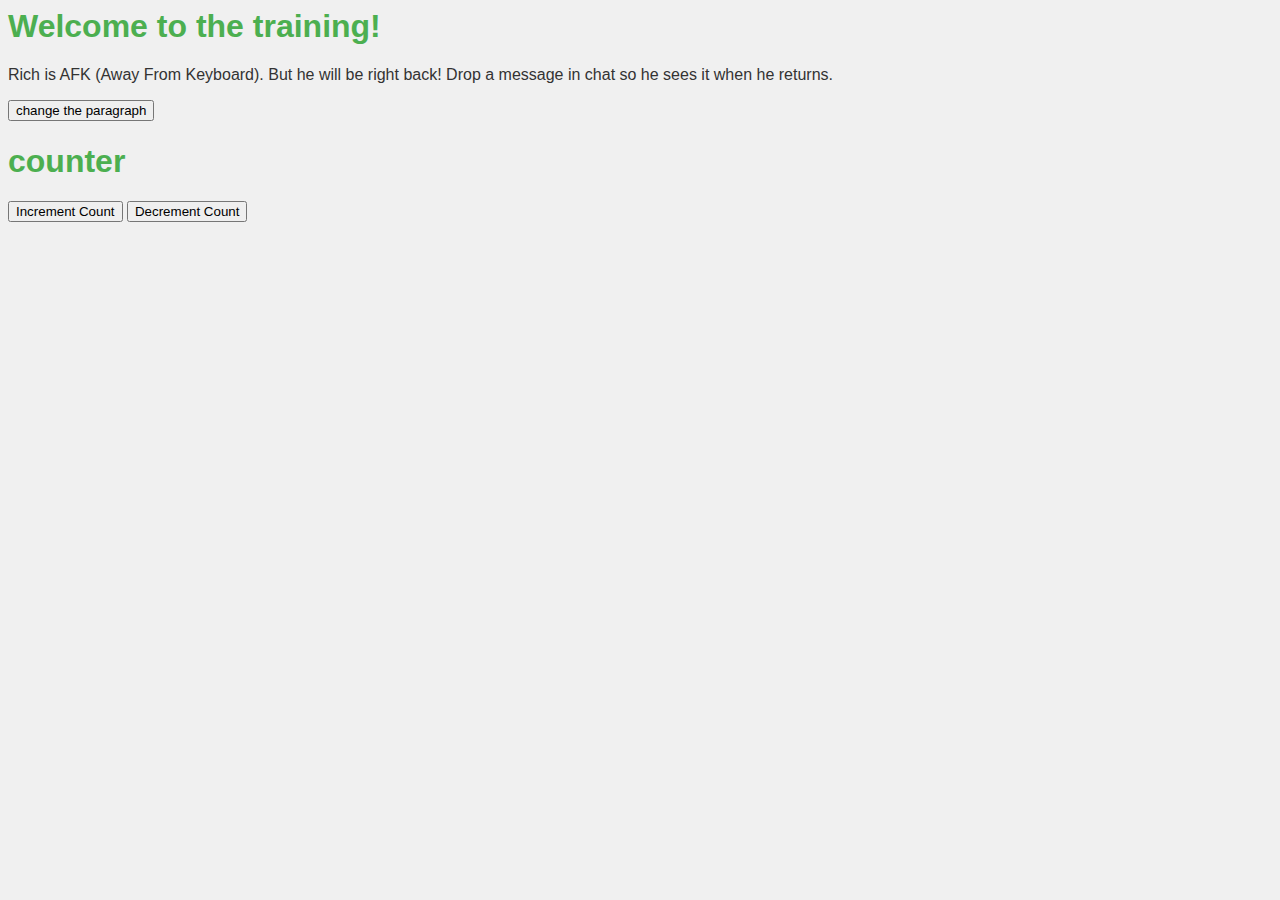
<file: firstDOM/index.html>
<html>
    <head>
        <title>First DOM</title>
        <link rel="stylesheet" href="style.css">
        <script src="script.js"></script>
    </head>

    <body>
        <h1> Welcome to the training!</h1>
        <p id="firstParagraph">Rich is AFK (Away From Keyboard). But he will be right back! Drop a message in chat so he sees it when he returns.</p>
        <button type="button" onclick="changeParagraph()">change the paragraph</button>



        <h1 id="result">counter</h1>
        <button type="button" onclick="incrementCount()">Increment Count</button>
        <button type="button" onclick="decrementCount()">Decrement Count</button>
    </body>
</html>
</file>
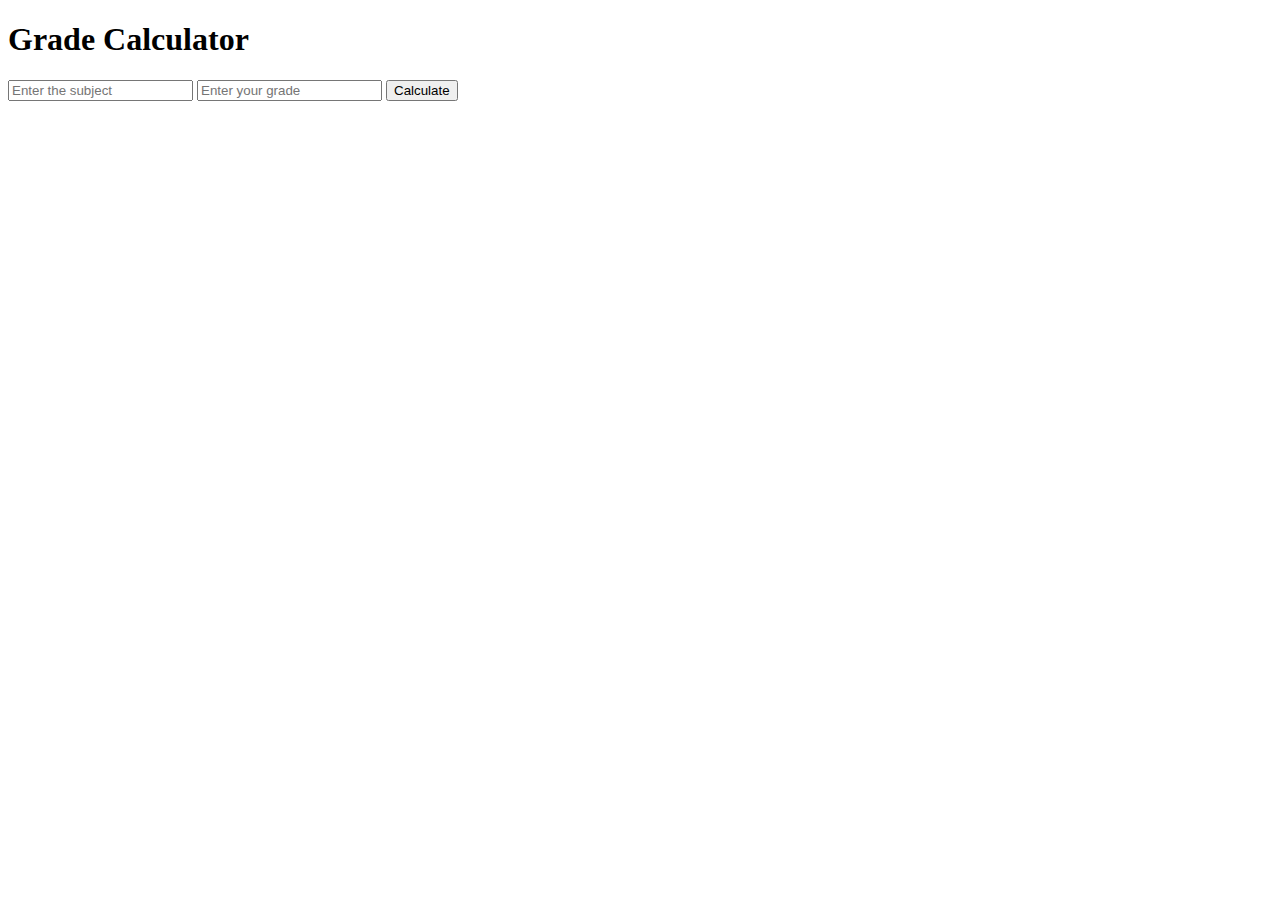
<file: gradeCalculator/index.html>
<!DOCTYPE html>
<!DOCTYPE html>
<html lang="en">
    <head>
        <meta charset="UTF-8">
        <meta name="viewport" content="width=device-width, initial-scale=1.0">
        <title>Grade Calculator</title>
        <script src='script.js'></script>
    </head>
    <body>
        <h1>Grade Calculator</h1>
        <div id="finalGrade"></div>
        <input input="text" id="subject" placeholder="Enter the subject" />
        <input input="text" id="gradeInput" placeholder="Enter your grade" />
        <button id="calculate" onclick="calculateGrade()">Calculate</button>
    </body>
</html>
</file>
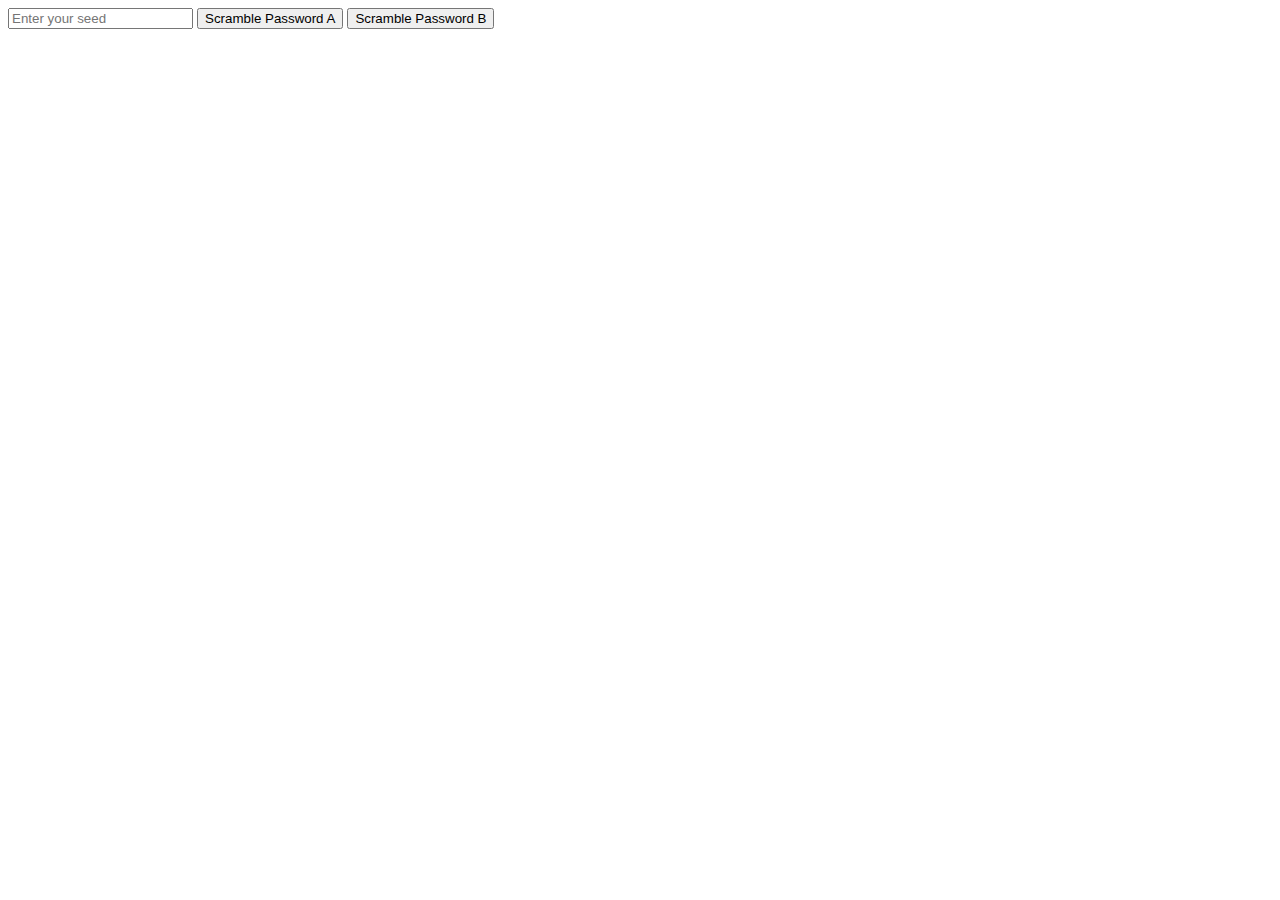
<file: passwordScrambler/index.html>
<!DOCTYPE html>
<html lang="en">
    <head>
        <meta charset="UTF-8">
        <meta name="viewport" content="width=device-width, initial-scale=1.0">
        <title>Password Scrambler</title>
        <script src="script.js"></script>
    </head>
    <body>
        <input type="text" id="passwordSeed" placeholder="Enter your seed">

        <button id="scrambleA" onclick="scramble()">Scramble Password A</button>
        <button id="scrambleB">Scramble Password B</button>

        <p id="scrambledPasswordA"></p>
        <p id="scrambledPasswordB"></p>
        <p id="scrambledPasswordEnter"></p>
        <script>
            var ele = document.getElementById("scrambleB");

            ele.addEventListener('click', function(){
                console.log("clicked scrambleB");
                const seed = document.getElementById('passwordSeed').value;
                const scrambled = scramblePassword(seed);
                document.getElementById('scrambledPasswordB').textContent = scrambled;
            });

            var textBox = document.getElementById("passwordSeed");

            textBox.addEventListener('keypress', function(event){
                console.log("running");
                if (event.key === 'Enter') {
                    event.preventDefault();
                    console.log("pressed Enter");
                    const seed = document.getElementById('passwordSeed').value;
                    const scrambled = scramblePassword(seed);
                    document.getElementById('scrambledPasswordEnter').textContent = scrambled;
                }
            });
        </script>
    </body>
</html>
</file>
<file: firstDOM/style.css>
body {
    font-family: Arial, sans-serif;
    background-color: #f0f0f0;
    color: #333;
}
h1 {
    color: #4CAF50;
}
p {
    font-size: 16px;
}
</file>
